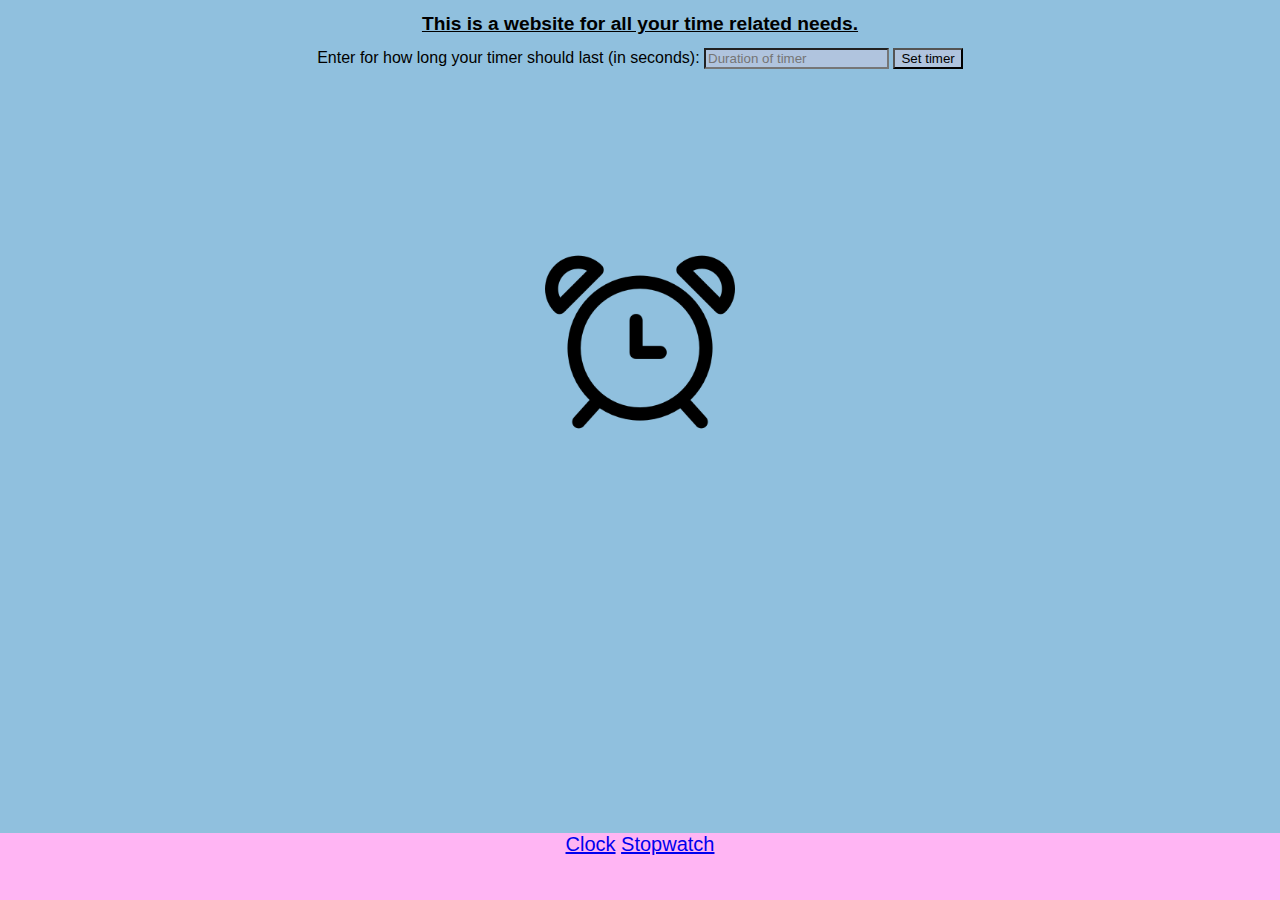
<file: index.html>
<!DOCTYPE html>
<html lang="en">
  <head>
    <link rel="stylesheet" href="./stylesheet.css" />
    <link rel="javascript" href="./javascriptindex.js" />
    <meta charset="UTF-8" />
    <meta http-equiv="X-UA-Compatible" content="IE=edge" />
    <meta name="viewport" content="width=device-width, initial-scale=1.0" />
    <title>Timer</title>
    <script defer src="javascriptindex.js"></script>
  </head>
  <body>
    <h1 class="main-header">
        This is a website for all your time related needs.
    </h1>
    <div>
      <label class="timer-text">
      Enter for how long your timer should last (in seconds):
      <input class="timer-input" type="text" placeholder="Duration of timer"/>
      <button class="timer-set-button" type="button/">Set timer</button>
      <h3 id="timer-display"></h3>
    </label>
    </div>
    <img src="./alarm-clock.png" class="alarm-clock-image" alt="Picture of an alarm clock">
    <footer>
      <div class="footer-text">
      <a href="clock.html">Clock</a>
      <a href="stopwatch.html">Stopwatch</a>
      </div>
    </footer>
  </body>
</html>
</file>
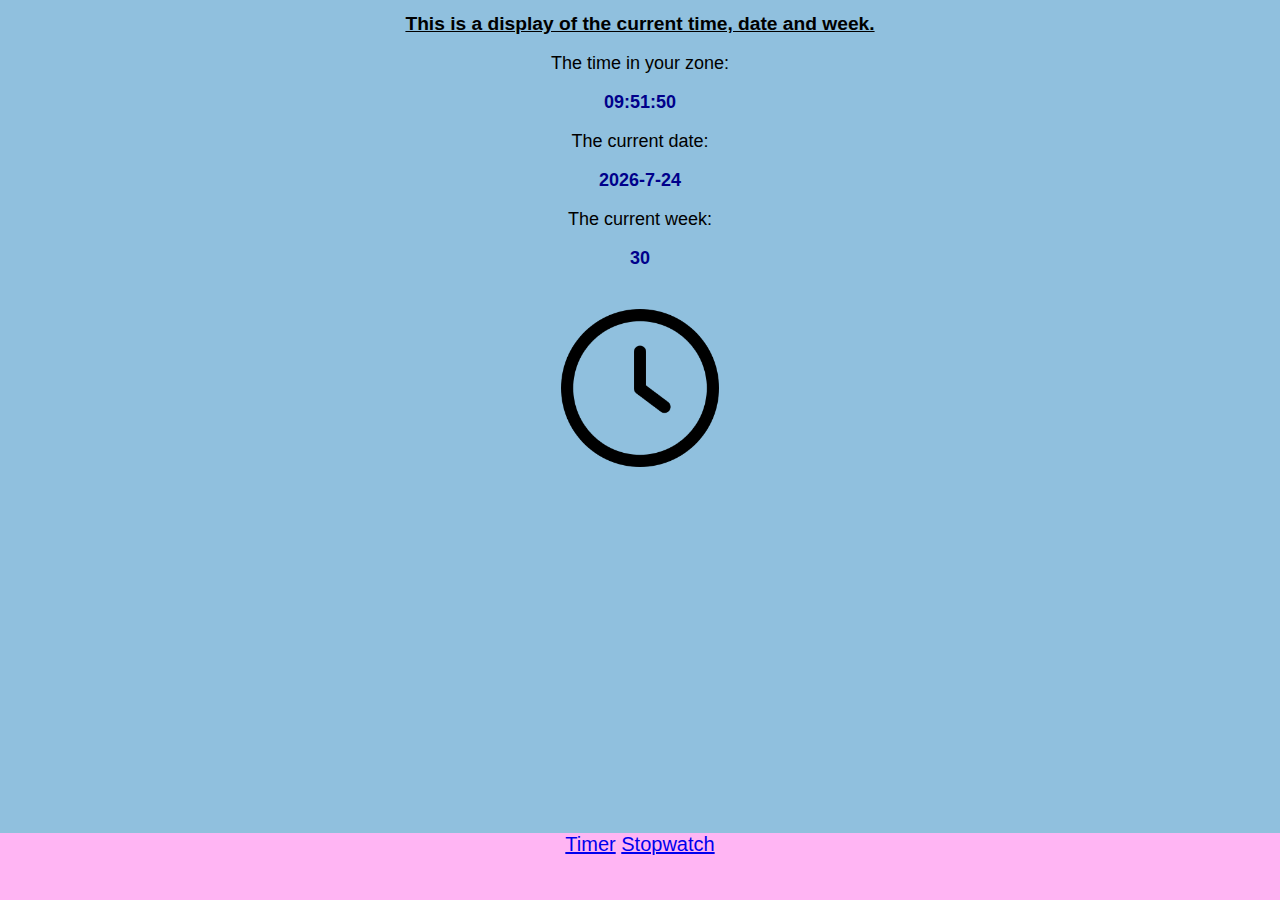
<file: clock.html>
<!DOCTYPE html>
<html lang="en">
  <head>
    <link rel="stylesheet" href="./stylesheet.css" />
    <link rel="javascript" href="./javascriptclock.js" />
    <meta charset="UTF-8" />
    <meta http-equiv="X-UA-Compatible" content="IE=edge" />
    <meta name="viewport" content="width=device-width, initial-scale=1.0" />
    <title>Clock</title>
    <script defer src="javascriptclock.js"></script>
  </head>
  <body>
    <h1 class="main-header">
        This is a display of the current time, date and week.
    </h1>
    <div class="general-display">
     <p>The time in your zone:</p>
    <div id="clock"></div>
    </div>

    <div class="general-display">
      <p>The current date:</p>
      <div id="date"></div>
    </div>

    <div class="general-display">
      <p>The current week:</p>
      <div id="week"></div>
    </div>

    <img src="./clock.png" class="clock-image" alt="Picture of a clock">

    <footer>
      <div class="footer-text">
        <a href="index.html">Timer</a>
        <a href="stopwatch.html">Stopwatch</a>
      </div>
    </footer>
  </body>
</html>
</file>
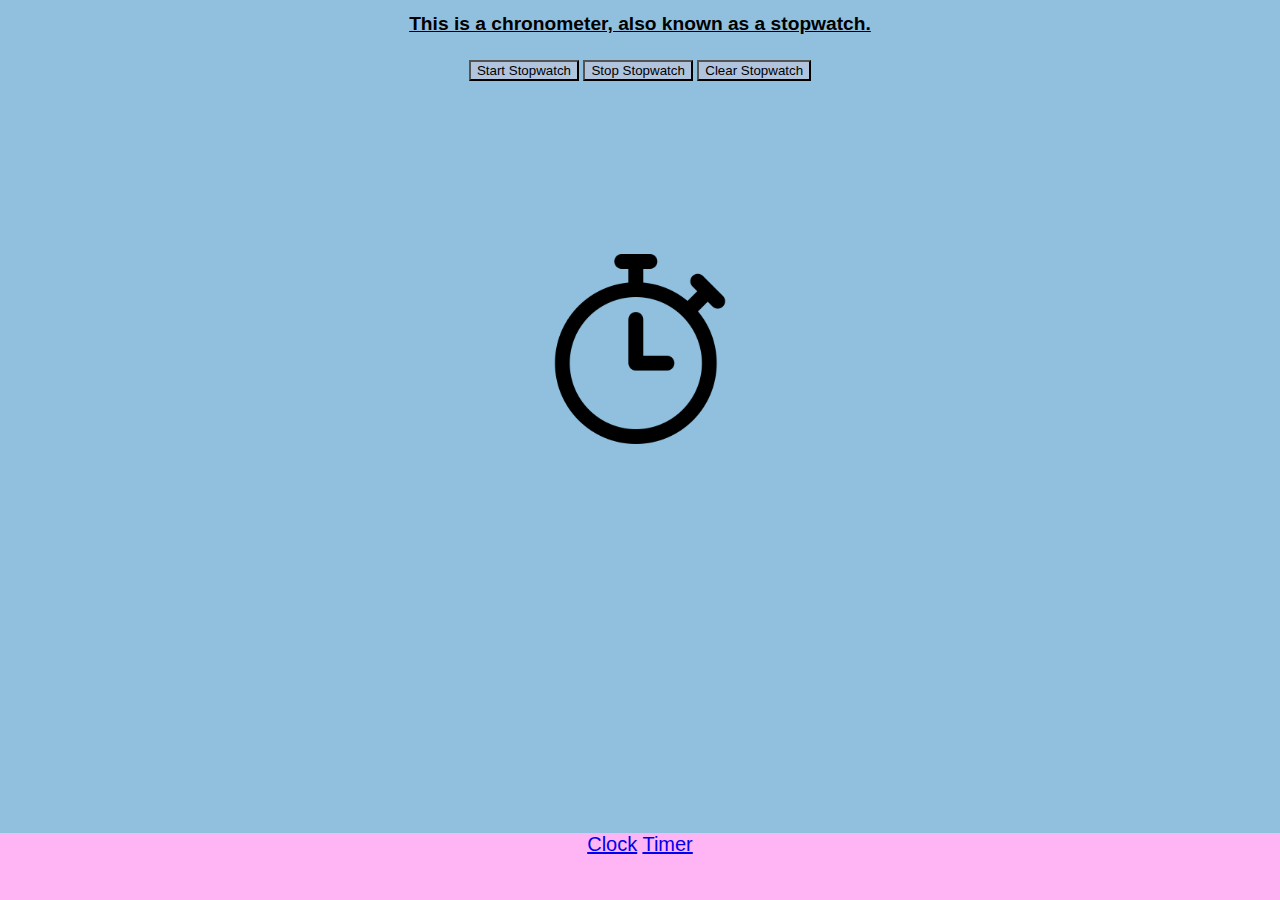
<file: stopwatch.html>
<!DOCTYPE html>
<html lang="en">
  <head>
    <link rel="stylesheet" href="./stylesheet.css" />
    <link rel="javascript" href="./javascriptstopwatch.js" />
    <meta charset="UTF-8" />
    <meta http-equiv="X-UA-Compatible" content="IE=edge" />
    <meta name="viewport" content="width=device-width, initial-scale=1.0" />
    <title>Stopwatch</title>
    <script defer src="javascriptstopwatch.js"></script>
  </head>
  <body>
    <h1 class="main-header">
        This is a chronometer, also known as a stopwatch.
    </h1>
    <div id="stopwatch"></div>
    <div class="stopwatch-text">
      <button class="start-stopwatch-button" type="button/">Start Stopwatch</button>
      <button class="stop-stopwatch-button" type="button/">Stop Stopwatch</button>
      <button class="clear-stopwatch-button" type="button/">Clear Stopwatch</button>
    </div>
    <img src="/stopwatch.png" class="stopwatch-image" alt="Picture of a stopwatch">
    <footer>
      <div class="footer-text">
        <a href="clock.html">Clock</a>
        <a href="index.html">Timer</a>
      </div>
    </footer>
  </body>
</html>
</file>
<file: stylesheet.css>
*{
    font-family: Arial, Helvetica, sans-serif;
}

body {
    height: 100%;
    background-color: #90c0de;
    overflow: hidden;
    text-align: center;
}

.main-header{
    text-decoration:underline;
    font-size: larger;
}

.timer-input{
    background-color:lightsteelblue;
}

button{
    background-color: lightsteelblue;
}

button:hover{
    background-color: lightskyblue;
}

p{
    text-align: center;
    font-size: large;
}

#clock{
    color: darkblue;
    text-align: center;
    font-size: large;
    font-weight: bold;
}

#date{
    color: darkblue;
    text-align: center;
    font-size: large;
    font-weight: bold;
}

#week {
    color: darkblue;
    text-align: center;
    font-size: large;
    font-weight: bold;
}

#stopwatch{
    color: darkblue;
    text-align: center;
    font-size: large;
    font-weight: bold;
}

.stopwatch-image {
    padding: 10em;
    width: 15%;
}
.clock-image {
    padding: 2.5em;
    width: 12.5%;
}

.alarm-clock-image {
    padding: 10em;
    width: 15%;
}

footer{
    position:absolute;
    bottom:0;
    left: 0%;
    right: 0%;
    width: 100%;
    height:7.5%;
    background:#ffb5f3;
    overflow: hidden;
 }

 .footer-text{
    text-align: center;
    font-size:125%;
}

 .stopwatch-text {
     padding: 1%;
     text-align: center;
 }
</file>
